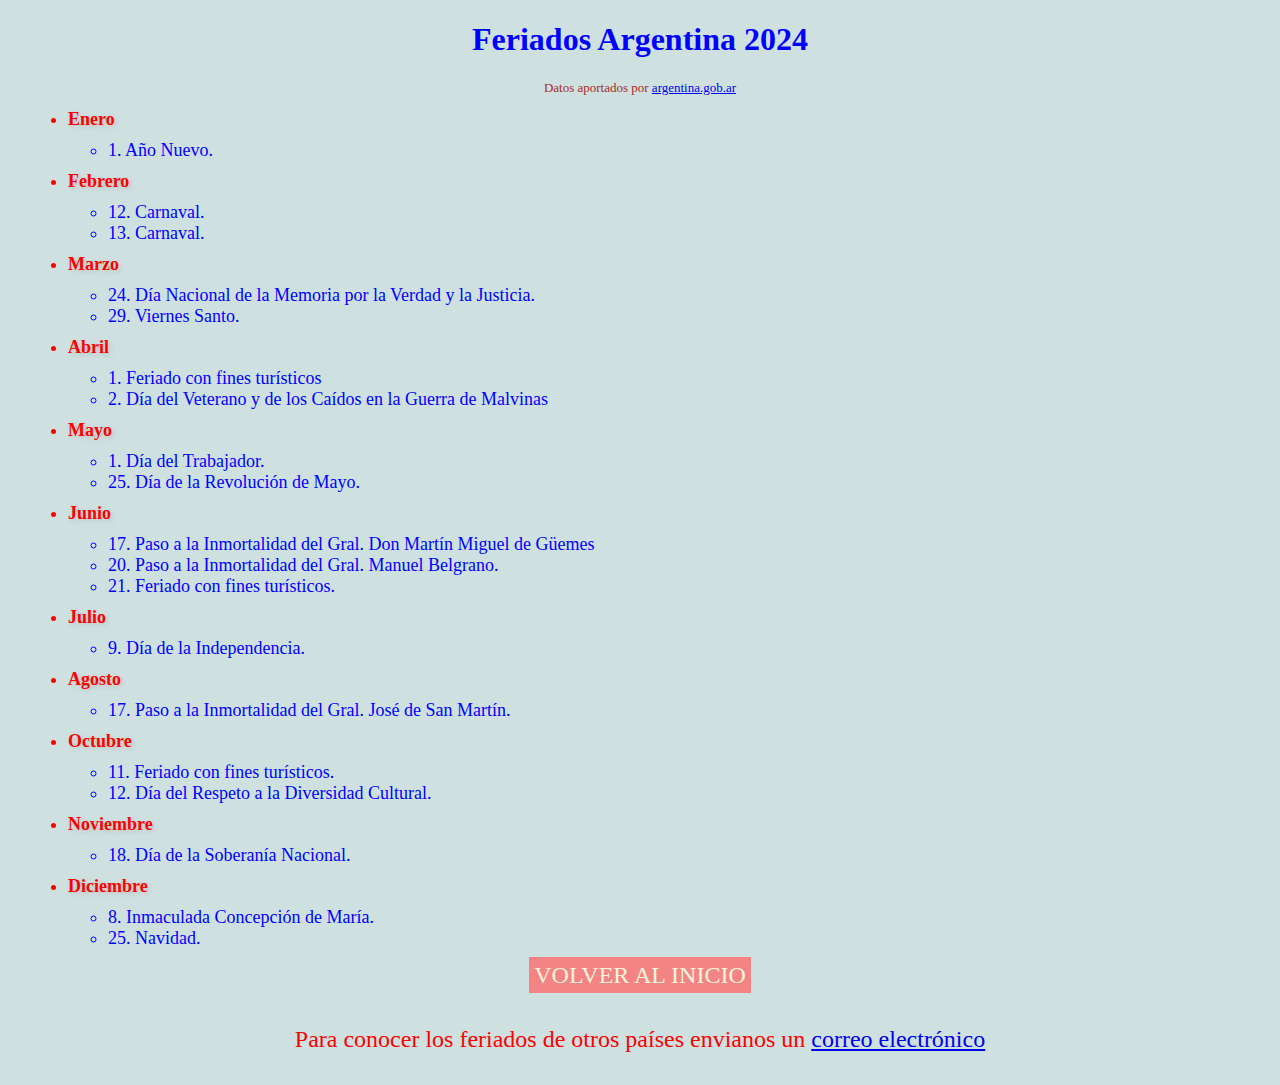
<file: index.html>
<!DOCTYPE html>
<html lang="en">

<head>
    <meta charset="UTF-8">
    <meta name="viewport" content="width=device-width, initial-scale=1.0">
    <title>Feriados 2024</title>
    <link rel="stylesheet" href="estilo.css">
    <link rel="stylesheet" href="https://www.iconfinder.com/">
</head>

<body>
    <h1 id="titulo">Feriados Argentina 2024</h1>
    <p>Datos aportados por <a href="https://www.argentina.gob.ar/interior/feriados-nacionales-2024" target="_blank">argentina.gob.ar</a></p>
    <ul>
        <li class="mes"><b>Enero</b></li>
        <ul>
            <li class="feriados">1. Año Nuevo.</li>
        </ul>
        <li class="mes"><b>Febrero</b></li>
        <ul>
            <li class="feriados">12. Carnaval.</li>
            <li class="feriados">13. Carnaval.</li>
        </ul>
        <li class="mes"><b>Marzo</b></li>
        <ul>
            <li class="feriados">24. Día Nacional de la Memoria por la Verdad y la Justicia.</li>
            <li class="feriados">29. Viernes Santo.</li>
        </ul>
        <li class="mes"><b>Abril</b></li>
        <ul>
            <li class="feriados">1. Feriado con fines turísticos</li>
            <li class="feriados">2. Día del Veterano y de los Caídos en la Guerra de Malvinas</li>
        </ul>
        <li class="mes"><b>Mayo</b></li>
        <ul>
            <li class="feriados">1. Día del Trabajador.</li>
            <li class="feriados">25. Día de la Revolución de Mayo.</li>
        </ul>
        <li class="mes"><b>Junio</b></li>
        <ul>
            <li class="feriados">17. Paso a la Inmortalidad del Gral. Don Martín Miguel de Güemes</li>
            <li class="feriados">20. Paso a la Inmortalidad del Gral. Manuel Belgrano.</li>
            <li class="feriados">21. Feriado con fines turísticos.</li>
        </ul>
        <li class="mes"><b>Julio</b></li>
        <ul>
            <li class="feriados">9. Día de la Independencia.</li>
        </ul>
        <li class="mes"><b>Agosto</b></li>
        <ul>
            <li class="feriados">17. Paso a la Inmortalidad del Gral. José de San Martín.</li>
        </ul>
        <li class="mes"><b>Octubre</b></li>
        <ul>
            <li class="feriados">11. Feriado con fines turísticos.</li>
            <li class="feriados">12. Día del Respeto a la Diversidad Cultural.</li>
        </ul>
        <li class="mes"><b>Noviembre</b></li>
        <ul>
            <li class="feriados">18. Día de la Soberanía Nacional.</li>
        </ul>
        <li class="mes"><b>Diciembre</b></li>
        <ul>
            <li class="feriados">8. Inmaculada Concepción de María.</li>
            <li class="feriados">25. Navidad.</li>
        </ul>
    </ul>
    <p id="subir"><a href="#titulo">VOLVER AL INICIO</a></p>
    <div>
        <p id="fin">Para conocer los feriados de otros países envianos un <a href="mailto:info@anasosa.com?subject=Consulta%20sobre%20los%20feriados">correo electrónico</a>
        </p>    
    </div>
</body>
</file>
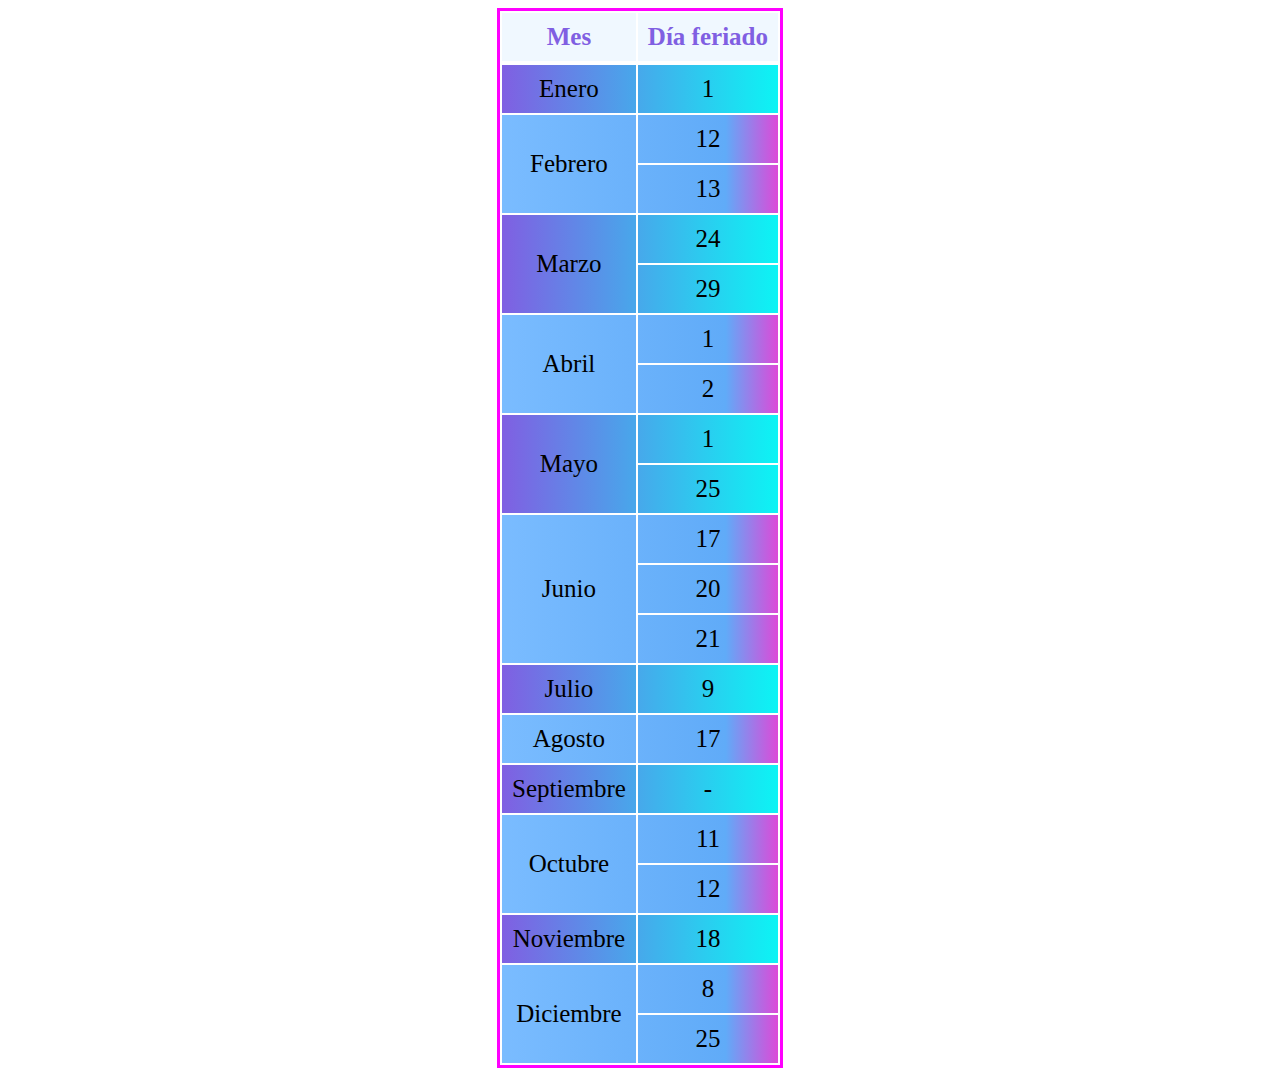
<file: feriado_tablas.html>
<!DOCTYPE html>
<html lang="en">

<head>
    <meta charset="UTF-8">
    <meta name="viewport" content="width=device-width, initial-scale=1.0">
    <title>Tabla_de_Feriados</title>
    <link rel="stylesheet" href="est_tablas.css">
    <link rel="stylesheet" href="https://www.colorzilla.com/gradient-editor/">
</head>

<body>
    <table>
        <tr>
            <td class="titulo"><b>Mes</b></td>
            <td class="titulo"><b>Día feriado</b></td>
        </tr>
        <tr>
        <tr class="uno">
            <td>Enero</td>
            <td>1</td>
        </tr>
        <tr class="dos">
            <td rowspan="2">Febrero</td>
            <td>12</td>
        </tr>
        <tr class="dos">
            <td>13</td>
        </tr>
        <tr class="uno">
            <td rowspan="2">Marzo</td>
            <td>24</td>
        </tr>
        <tr class="uno">
            <td>29</td>
        </tr>
        <tr class="dos">
            <td rowspan="2">Abril</td>
            <td>1</td>
        </tr>
        <tr class="dos">
            <td>2</td>
        </tr>
        <tr class="uno">
            <td rowspan="2">Mayo</td>
            <td>1</td>
        </tr>
        <tr class="uno">
            <td>25</td>
        </tr>
        <tr class="dos">
            <td rowspan="3">Junio</td>
            <td>17</td>
        </tr>
        <tr class="dos">
            <td>20</td>
        </tr>
        <tr class="dos">
            <td>21</td>
        </tr>
        <tr class="uno">
            <td>Julio</td>
            <td>9</td>
        </tr>
        <tr class="dos">
            <td>Agosto</td>
            <td>17</td>
        </tr>
        <tr class="uno">
            <td>Septiembre</td>
            <td>-</td>
        </tr>
        <tr class="dos">
            <td rowspan="2">Octubre</td>
            <td>11</td>
        </tr>
        <tr class="dos">
            <td>12</td>
        </tr>
        <tr class="uno">
            <td>Noviembre</td>
            <td>18</td>
        </tr>
        <tr class="dos">
            <td rowspan="2">Diciembre</td>
            <td>8</td>
        </tr>
        <tr class="dos">
            <td>25</td>
        </tr>
    </table>
</body>
</file>
<file: estilo.css>
body {
    background-color: rgb(206, 224, 224);
}
h1 {
    color: blue;
    text-align: center;
}
ul {
    font-size: large;
    margin-left: 5%;
    margin: 10px;
}
.mes {
    color: red;
    text-shadow: 2px 2px 5px silver;
    margin: 10px;
}
#subir a {
    background-color: rgb(244, 132, 132);
    padding: 5px 5px;
    color: beige;
    text-align: center;
    font-size: x-large;
    text-decoration: none;
}
#subir :hover {
    color: beige;
    background-color: rgb(141, 141, 248);
}
.feriados {
    color: blue;
}
p {
    text-align: center;
    font-size: small;
    color: brown;
}
div {
   display: flex;
   justify-content: center;
   text-align: center;
}
#fin {
    color: red;
    font-size: x-large;
}
#aqui {
    font-size: x-large;
}
</file>
<file: est_tablas.css>
table {
    border: 3px solid fuchsia;
    text-align: center;
    align-items: center;
    justify-content: center;
    margin: 0 auto;
    
}

tr {
    font-size: 25px;
}

td {
    padding: 10px;
}

.titulo {
    color: #805fe2;
    background-color: aliceblue;
}

.uno {
    background: linear-gradient(to right, #805fe2 0%, #0cf4f4 100%, #0cf4f4 100%, #0cf4f4 100%, #0cf4f4 101%);
}

.dos {
    background: linear-gradient(to right, #7abcff 0%,#60abf8 81%,#dd49d8 100%);
}
</file>
